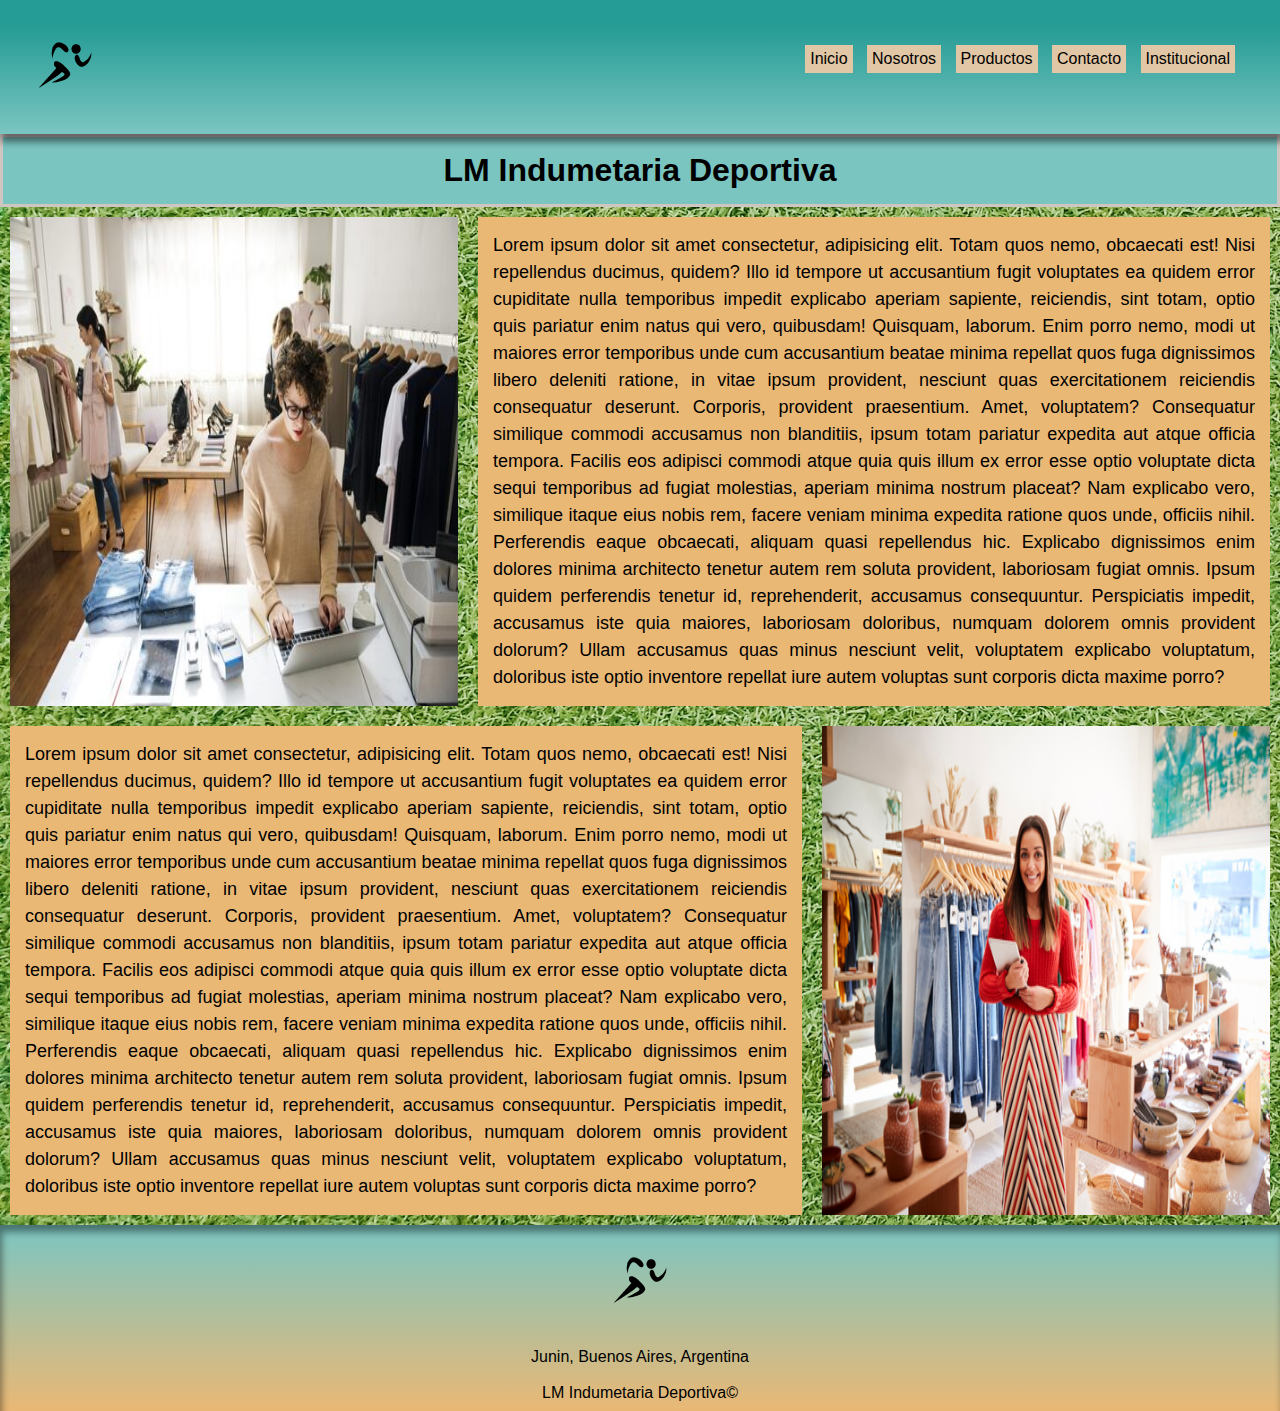
<file: index.html>
<!DOCTYPE html>
<html lang="es">
<head>
	<meta charset="UTF-8">
	<meta name="viewport" content="width=device-width, initial-scale=1.0">
	<link rel="shortcut icon" href="img/logo3.png">
	<link href="https://unpkg.com/aos@2.3.1/dist/aos.css" rel="stylesheet">
	<link rel="stylesheet" href="css/style.css">
	<title>LM Indumentaria Deportiva</title>
</head>
<body class="gridBody">
	
	<header class="gridsHeader gridH">

		<div class="logo gridLogo">
			<!-- imagen de logo -->
			<a href="#"><img src="img/logo4.png" alt="logo pagina web"></a>
		</div>
		<nav class="nav gridNav">
			<ul>
				<li><a href="#">Inicio</a>
				</li>
				<li><a href="pages/nosotros.html">Nosotros</a>
				</li>
				<li><a href="pages/productos.html">Productos</a></li>
				<li><a href="pages/contacto.html">Contacto</a></li>
				<li><a href="pages/corporativo.html">Institucional</a></li>
			</ul>
		</nav>

	</header>

	<main class="bg-main gridM mainIndex">

		
			<h1 class="gridTitle">LM Indumetaria Deportiva</h1>

			<div class="contentMain">
				<img src="img/fotocorporativa.jpg" alt="Foto Corporativa" class="gridImg">

				<p class="p-main gridP">
					Lorem ipsum dolor sit amet consectetur, adipisicing elit. Totam quos nemo, obcaecati est! Nisi repellendus ducimus, quidem? Illo id tempore ut accusantium fugit voluptates ea quidem error cupiditate nulla temporibus impedit explicabo aperiam sapiente, reiciendis, sint totam, optio quis pariatur enim natus qui vero, quibusdam! Quisquam, laborum. Enim porro nemo, modi ut maiores error temporibus unde cum accusantium beatae minima repellat quos fuga dignissimos libero deleniti ratione, in vitae ipsum provident, nesciunt quas exercitationem reiciendis consequatur deserunt. Corporis, provident praesentium. Amet, voluptatem? Consequatur similique commodi accusamus non blanditiis, ipsum totam pariatur expedita aut atque officia tempora. Facilis eos adipisci commodi atque quia quis illum ex error esse optio voluptate dicta sequi temporibus ad fugiat molestias, aperiam minima nostrum placeat? Nam explicabo vero, similique itaque eius nobis rem, facere veniam minima expedita ratione quos unde, officiis nihil. Perferendis eaque obcaecati, aliquam quasi repellendus hic. Explicabo dignissimos enim dolores minima architecto tenetur autem rem soluta provident, laboriosam fugiat omnis. Ipsum quidem perferendis tenetur id, reprehenderit, accusamus consequuntur. Perspiciatis impedit, accusamus iste quia maiores, laboriosam doloribus, numquam dolorem omnis provident dolorum? Ullam accusamus quas minus nesciunt velit, voluptatem explicabo voluptatum, doloribus iste optio inventore repellat iure autem voluptas sunt corporis dicta maxime porro?
				</p>
			</div>

			<div class="contentMain">
				

				<p class="p-main gridP">
					Lorem ipsum dolor sit amet consectetur, adipisicing elit. Totam quos nemo, obcaecati est! Nisi repellendus ducimus, quidem? Illo id tempore ut accusantium fugit voluptates ea quidem error cupiditate nulla temporibus impedit explicabo aperiam sapiente, reiciendis, sint totam, optio quis pariatur enim natus qui vero, quibusdam! Quisquam, laborum. Enim porro nemo, modi ut maiores error temporibus unde cum accusantium beatae minima repellat quos fuga dignissimos libero deleniti ratione, in vitae ipsum provident, nesciunt quas exercitationem reiciendis consequatur deserunt. Corporis, provident praesentium. Amet, voluptatem? Consequatur similique commodi accusamus non blanditiis, ipsum totam pariatur expedita aut atque officia tempora. Facilis eos adipisci commodi atque quia quis illum ex error esse optio voluptate dicta sequi temporibus ad fugiat molestias, aperiam minima nostrum placeat? Nam explicabo vero, similique itaque eius nobis rem, facere veniam minima expedita ratione quos unde, officiis nihil. Perferendis eaque obcaecati, aliquam quasi repellendus hic. Explicabo dignissimos enim dolores minima architecto tenetur autem rem soluta provident, laboriosam fugiat omnis. Ipsum quidem perferendis tenetur id, reprehenderit, accusamus consequuntur. Perspiciatis impedit, accusamus iste quia maiores, laboriosam doloribus, numquam dolorem omnis provident dolorum? Ullam accusamus quas minus nesciunt velit, voluptatem explicabo voluptatum, doloribus iste optio inventore repellat iure autem voluptas sunt corporis dicta maxime porro?
				</p>

				<img src="img/fotonosotros.jpg" alt="Foto Corporativa" class="gridImg">

			</div>

	</main>
	
	<footer class="gridsFoot gridF">
		<div class="logoF gridLogoF">
			<img src="img/logo4.png" alt="logo marca">
		</div>
		<div class="locaF gridLocacion">
			<p>Junin, Buenos Aires, Argentina</p>
		</div>
		<div class="copyF gridCopy">
			<p>LM Indumetaria Deportiva&copy</p>
		</div>
	</footer>

	<script src="https://unpkg.com/aos@2.3.1/dist/aos.js"></script>

</body>
</html>
</file>
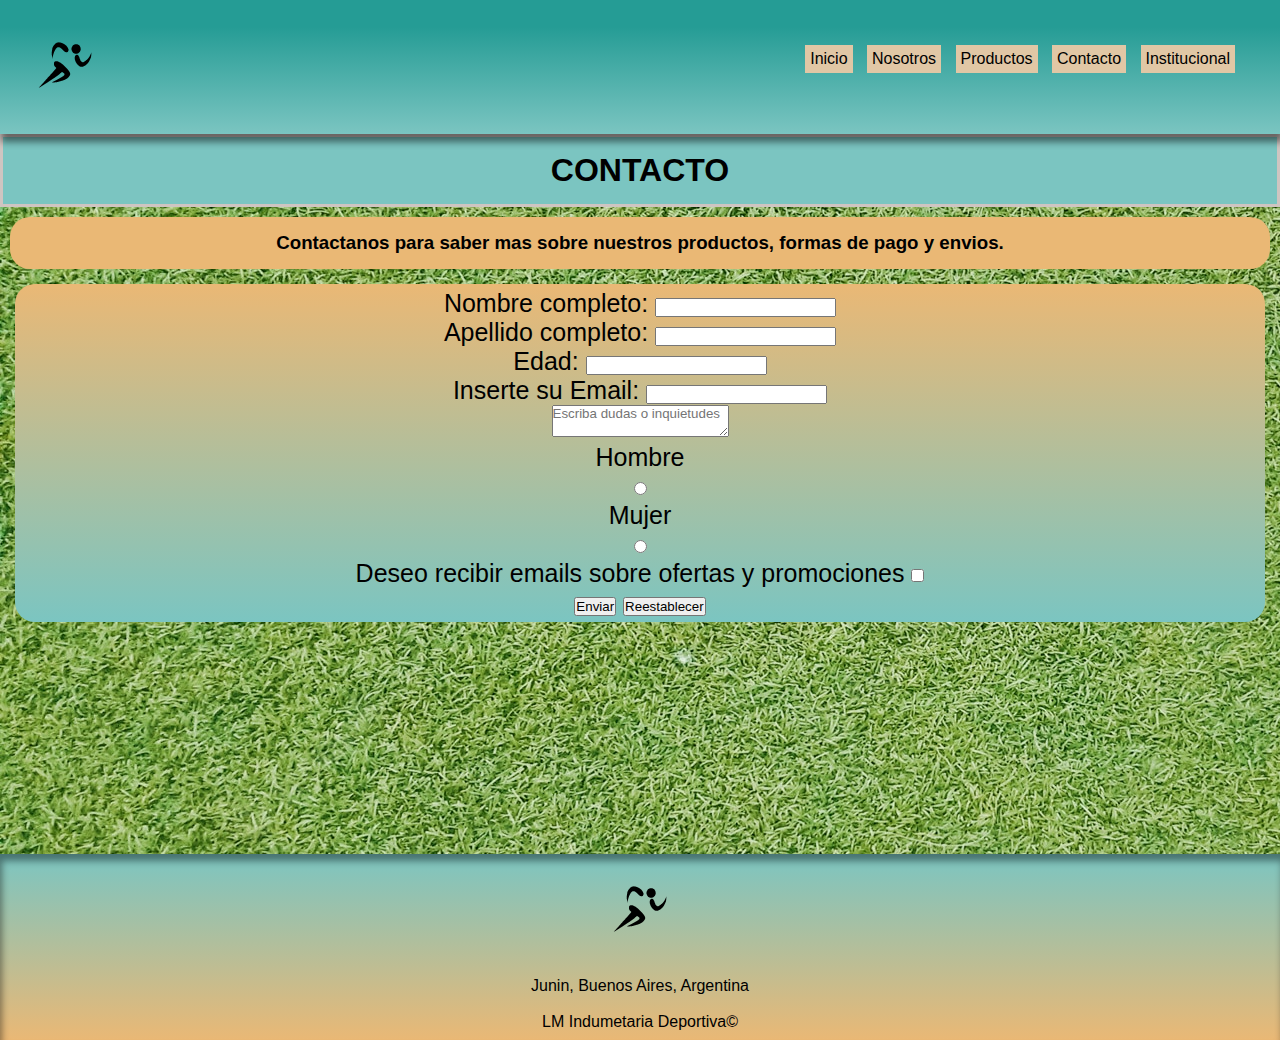
<file: pages/contacto.html>
<!DOCTYPE html>
<html lang="es">
<head>
	<meta charset="UTF-8">
	<meta name="viewport" content="width=device-width, initial-scale=1.0">
	<link rel="shortcut icon" href="../img/logo3.png">
	<link href="https://unpkg.com/aos@2.3.1/dist/aos.css" rel="stylesheet">
	<link rel="stylesheet" href="../css/style.css">
	<title>LM Indumentaria Deportiva</title>
</head>
<body class="gridBody">
	
	<header class="gridsHeader gridH">

		<div class="logo gridLogo">
			<!-- imagen de logo -->
			<a href="../index.html"><img src="../img/logo4.png" alt="logo pagina web"></a>
		</div>
		<nav class="nav gridNav">
			<ul>
				<li><a href="../index.html">Inicio</a>
				</li>
				<li><a href="nosotros.html">Nosotros</a>
				</li>
				<li><a href="productos.html">Productos</a></li>
				<li><a href="#">Contacto</a></li>
				<li><a href="corporativo.html">Institucional</a></li>
			</ul>
		</nav>

	</header>

	<main class="gridM gridMCt">

		<div class="divMCt">
			<h1>CONTACTO</h1>
			<h3 class="subtitleCt">Contactanos para saber mas sobre nuestros productos, formas de pago y envios.</h3>
		</div>

		<form action="" class="formCt">
			<label for="nombreCompleto">Nombre completo:</label>
			<input type="text" name="nombreCompleto"><br>

			<label for="apellidoCompleto">Apellido completo:</label>
			<input type="text" name="apellidoCompleto"><br>

			<label for="edad">Edad:</label>
			<input type="number" name="edad"><br>

			<label for="email">Inserte su Email:</label>
			<input type="email" name="email"><br>

			<textarea placeholder="Escriba dudas o inquietudes"></textarea>

			<div>Hombre</div>
			<input type= "radio" name="sexo" value="hombre">

			<div>Mujer</div>
			<input type= "radio" name="sexo" value="mujer"><br>

			<div>
				Deseo recibir emails sobre ofertas y promociones
				<input type="checkbox" name="si">
			</div>
			<button type="submit" name="buton" class="buttonForm">Enviar</button>
			<button type="reset" name="buton" class="buttonForm">Reestablecer</button>

		</form>

	</main>

	<footer class="gridsFoot gridF">
		<div class="logoF gridLogoF">
			<img src="../img/logo4.png" alt="logo marca">
		</div>
		<div class="locaF gridLocacion">
			<p>Junin, Buenos Aires, Argentina</p>
		</div>
		<div class="copyF gridCopy">
			<p>LM Indumetaria Deportiva&copy</p>
		</div>
	</footer>

	<script src="https://unpkg.com/aos@2.3.1/dist/aos.js"></script>

</body>
</html>
</file>
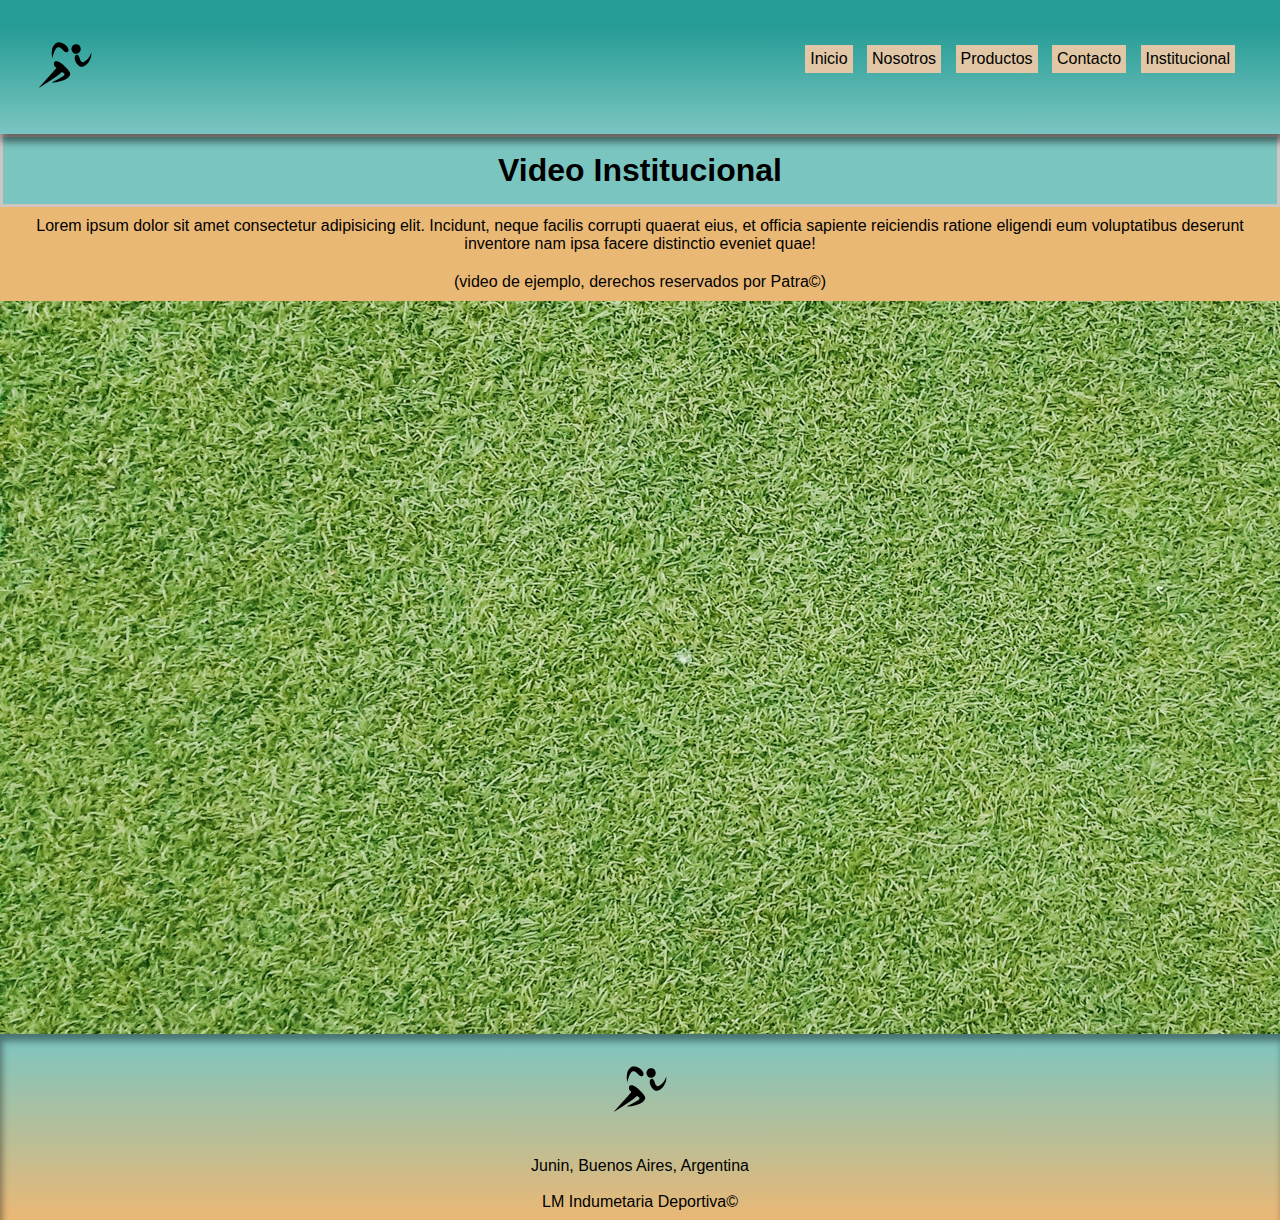
<file: pages/corporativo.html>
<!DOCTYPE html>
<html lang="es">
<head>
	<meta charset="UTF-8">
	<meta name="viewport" content="width=device-width, initial-scale=1.0">
	<link rel="shortcut icon" href="../img/logo3.png">
	<link href="https://unpkg.com/aos@2.3.1/dist/aos.css" rel="stylesheet">
	<link rel="stylesheet" href="../css/style.css">
	<title>LM Indumentaria Deportiva</title>
</head>
<body class="gridBody">
	
	<header class="gridsHeader gridH">

		<div class="logo gridLogo">
			<!-- imagen de logo -->
			<a href="../index.html"><img src="../img/logo4.png" alt="logo pagina web"></a>
		</div>
		<nav class="nav gridNav">
			<ul>
				<li><a href="../index.html">Inicio</a>
				</li>
				<li><a href="nosotros.html">Nosotros</a>
				</li>
				<li><a href="productos.html">Productos</a></li>
				<li><a href="contacto.html">Contacto</a></li>
				<li><a href="#">Institucional</a></li>
			</ul>
		</nav>

	</header>

	<main class="gridM gridsMCr">

		<div class="divMCr">
			<h1>Video Institucional</h1>
			<p>Lorem ipsum dolor sit amet consectetur adipisicing elit. Incidunt, neque facilis corrupti quaerat eius, et officia sapiente reiciendis ratione eligendi eum voluptatibus deserunt inventore nam ipsa facere distinctio eveniet quae!</p>
			<p>(video de ejemplo, derechos reservados por Patra&copy)</p>
		</div>
		<div class="divIframe">
			<iframe class="iframeMain" width="1100" height="600" src="https://www.youtube.com/embed/5_Seg8qnujA" title="YouTube video player" frameborder="0" allow="accelerometer; autoplay; clipboard-write; encrypted-media; gyroscope; picture-in-picture" allowfullscreen></iframe>
		</div>

	</main>

	<footer class="gridsFoot gridF">
		<div class="logoF gridLogoF">
			<img src="../img/logo4.png" alt="logo marca">
		</div>
		<div class="locaF gridLocacion">
			<p>Junin, Buenos Aires, Argentina</p>
		</div>
		<div class="copyF gridCopy">
			<p>LM Indumetaria Deportiva&copy</p>
		</div>
	</footer>

	<script src="https://unpkg.com/aos@2.3.1/dist/aos.js"></script>

</body>
</html>
</file>
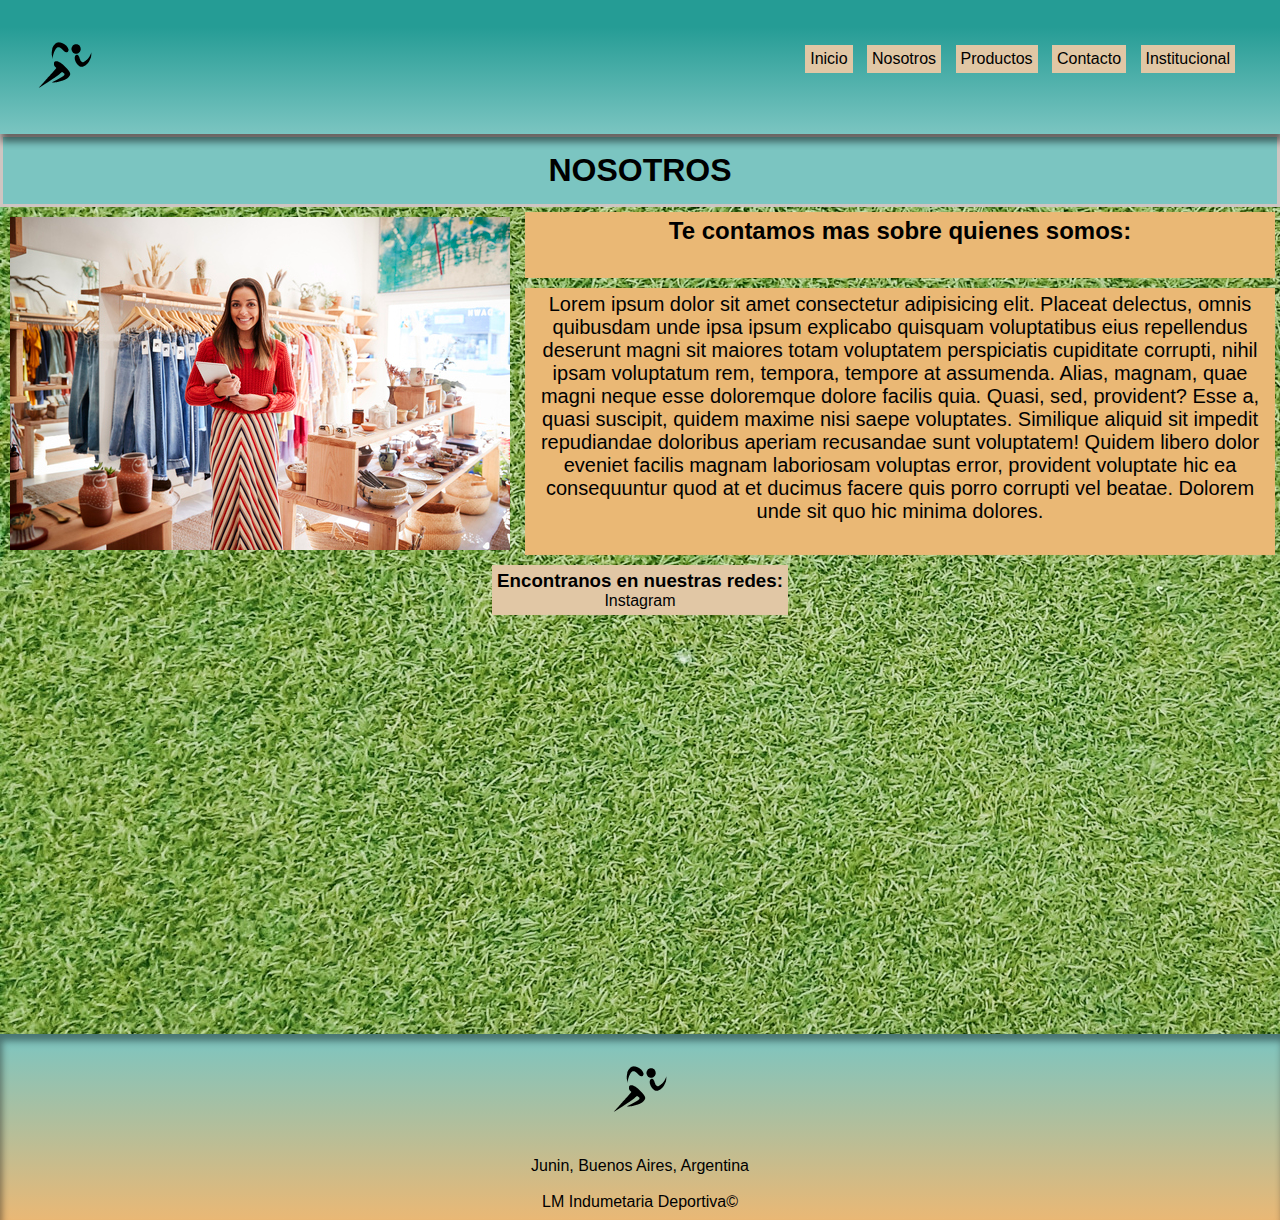
<file: pages/nosotros.html>
<!DOCTYPE html>
<html lang="es">
<head>
	<meta charset="UTF-8">
	<meta name="viewport" content="width=device-width, initial-scale=1.0">
	<link rel="shortcut icon" href="../img/logo3.png">
	<link href="https://unpkg.com/aos@2.3.1/dist/aos.css" rel="stylesheet">
	<link rel="stylesheet" href="../css/style.css">
	<title>LM Indumentaria Deportiva</title>
</head>
<body class="gridBody">
	
	<header class="gridsHeader gridH">

		<div class="logo gridLogo">
			<!-- imagen de logo -->
			<a href="../index.html"><img src="../img/logo4.png" alt="logo pagina web"></a>
		</div>
		<nav class="nav gridNav">
			<ul>
				<li><a href="../index.html">Inicio</a>
				</li>
				<li><a href="#">Nosotros</a>
				</li>
				<li><a href="productos.html">Productos</a></li>
				<li><a href="contacto.html">Contacto</a></li>
				<li><a href="corporativo.html">Institucional</a></li>
			</ul>
		</nav>

	</header>

	<main class="gridM mainNos">

		<div class="gridsMainNos">
			<h1 class="gridTitleNos">
				NOSOTROS
			</h1>

			<img src="../img/fotonosotros.jpg" alt="Foto Nosotros" class="gridImgNos">

			<h2 class="gridH2Nos">
				Te contamos mas sobre quienes somos:
			</h2>

			<p class="gridLoremNos">
				Lorem ipsum dolor sit amet consectetur adipisicing elit. Placeat delectus, omnis quibusdam unde ipsa ipsum explicabo quisquam voluptatibus eius repellendus deserunt magni sit maiores totam voluptatem perspiciatis cupiditate corrupti, nihil ipsam voluptatum rem, tempora, tempore at assumenda. Alias, magnam, quae magni neque esse doloremque dolore facilis quia. Quasi, sed, provident? Esse a, quasi suscipit, quidem maxime nisi saepe voluptates. Similique aliquid sit impedit repudiandae doloribus aperiam recusandae sunt voluptatem! Quidem libero dolor eveniet facilis magnam laboriosam voluptas error, provident voluptate hic ea consequuntur quod at et ducimus facere quis porro corrupti vel beatae. Dolorem unde sit quo hic minima dolores.
			</p>

			<ul class="gridIgNos">
				<li  class="igNos">
					<h3>Encontranos en nuestras redes:</h3>
					<a href="https://www.instagram.com/lymindumentariadeportiva/">Instagram</a>
				</li>	
			</ul>

		</div>

	</main>

	<footer class="gridsFoot gridF">
		<div class="logoF gridLogoF">
			<img src="../img/logo4.png" alt="logo marca">
		</div>
		<div class="locaF gridLocacion">
			<p>Junin, Buenos Aires, Argentina</p>
		</div>
		<div class="copyF gridCopy">
			<p>LM Indumetaria Deportiva&copy</p>
		</div>
	</footer>

	<script src="https://unpkg.com/aos@2.3.1/dist/aos.js"></script>

</body>
</html>
</file>
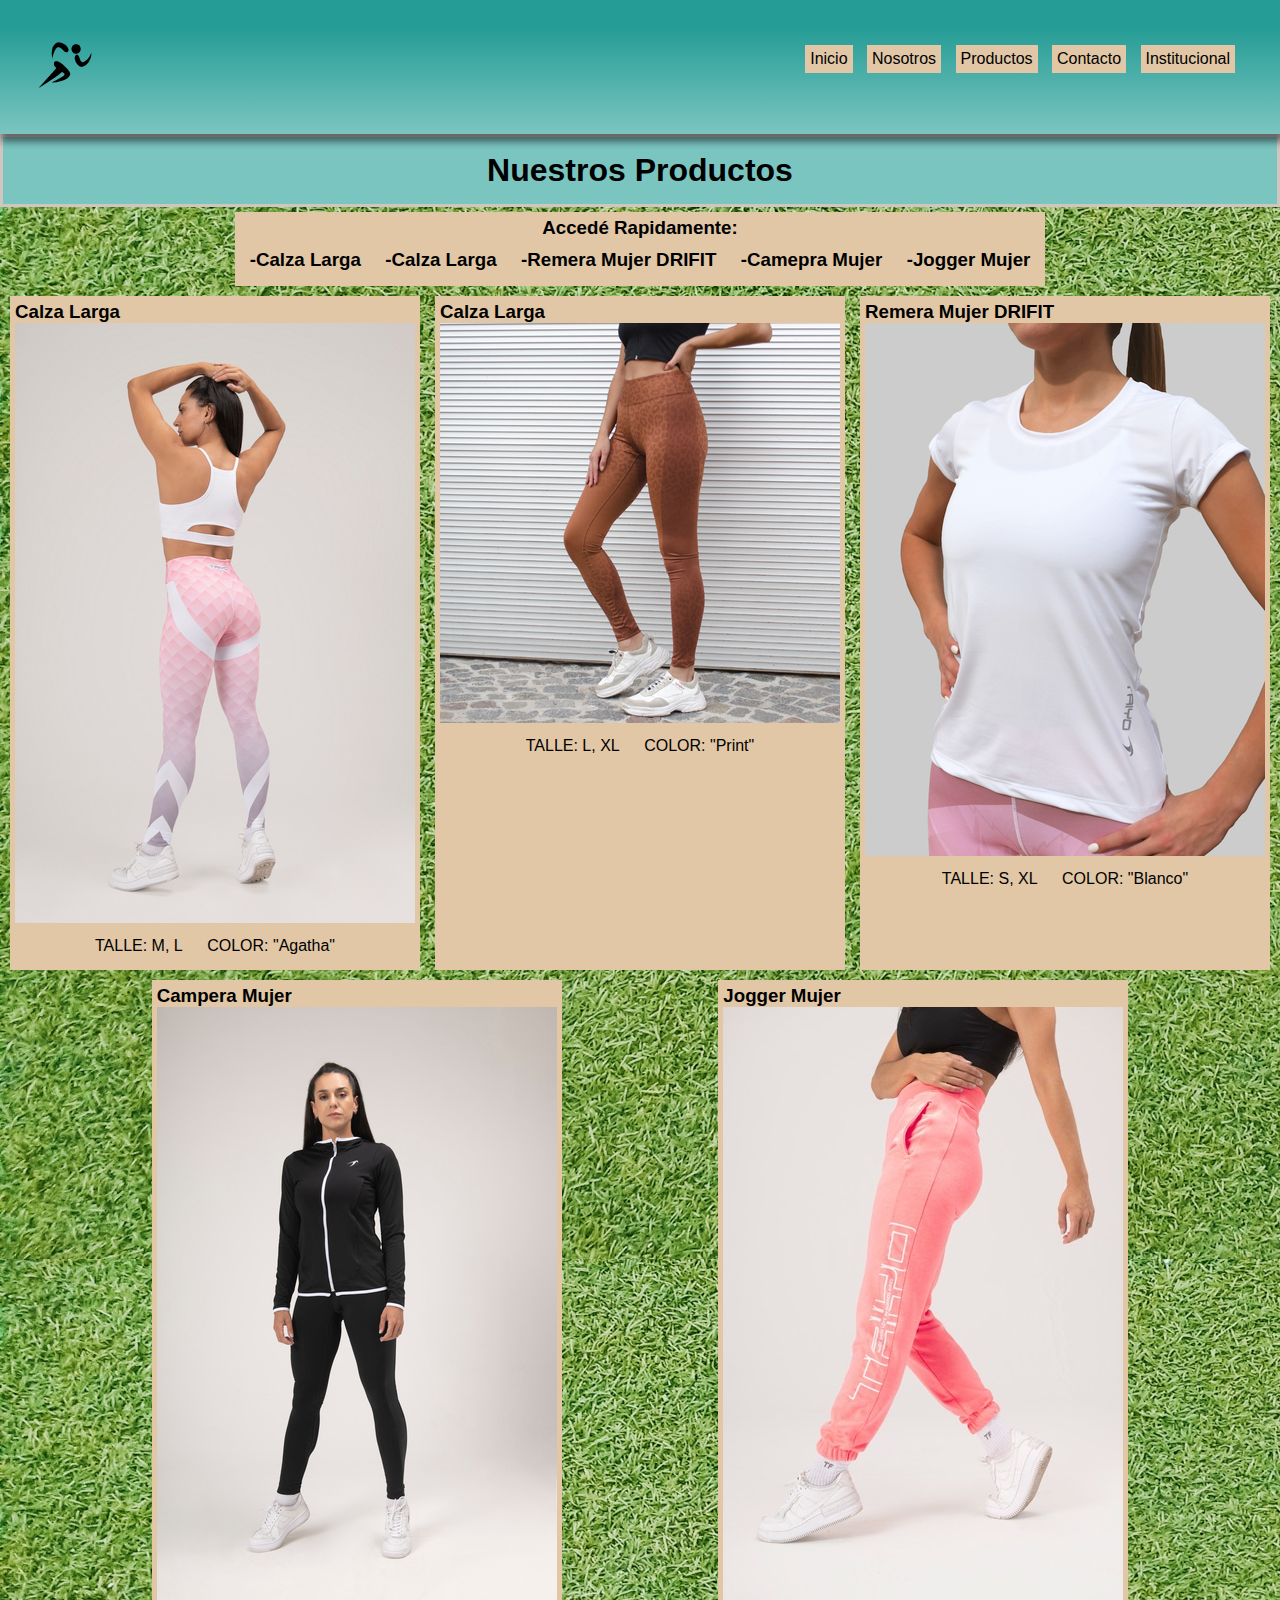
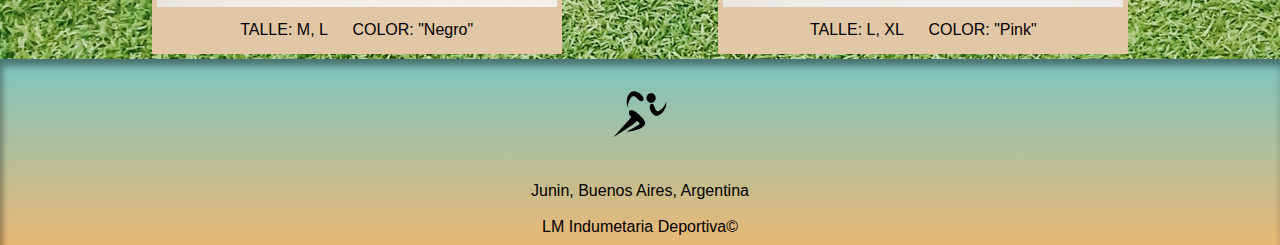
<file: pages/productos.html>
<!DOCTYPE html>
<html lang="es">
<head>
	<meta charset="UTF-8">
	<meta name="viewport" content="width=device-width, initial-scale=1.0">
	<link rel="shortcut icon" href="../img/logo3.png">
	<link href="https://unpkg.com/aos@2.3.1/dist/aos.css" rel="stylesheet">
	<link rel="stylesheet" href="../css/style.css">
	<title>LM Indumentaria Deportiva</title>
</head>
<body class="gridBody">
	
	<header class="gridsHeader gridH">

		<div class="logo gridLogo">
			<!-- imagen de logo -->
			<a href="../index.html"><img src="../img/logo4.png" alt="logo pagina web"></a>
		</div>
		<nav class="nav gridNav">
			<ul>
				<li><a href="../index.html">Inicio</a>
				</li>
				<li><a href="nosotros.html">Nosotros</a>
				</li>
				<li><a href="#">Productos</a></li>
				<li><a href="contacto.html">Contacto</a></li>
				<li><a href="corporativo.html">Institucional</a></li>
			</ul>
		</nav>

	</header>

	<main class="gridM gridMainP">

			<div class="h1Pr">
				<h1>Nuestros Productos</h1>
			</div>

			<ul class="linksPr">
				<li><h3>Accedé Rapidamente:</h3>
					<ul class="enlaces">
						<li>
							<a href="#producto1">
								<h3>-Calza Larga</h3>
						</a>
						</li>
						<li>
							<a href="#producto2">
								<h3>-Calza Larga</h3>
						</a>
						</li>
						<li>
							<a href="#producto3">
								<h3>-Remera Mujer DRIFIT</h3>
						</a>
						</li>
						<li>
							<a href="#producto4">
								<h3>-Camepra Mujer</h3>
							</a>
						</li>
						<li>
							<a href="#producto5"><h3>-Jogger Mujer</h3></a>
						</li>
					</ul>
				</li>	
			</ul>

			<ul class="prs">
				<li id="producto1" class="pr1">
					<h3>Calza Larga</h3>
					<img src="../img/producto1.jpg" alt="producto1">
					<ul>
						<li><p>TALLE: M, L</p></li>
						<li><p>COLOR: "Agatha"</p></li>
					</ul>
				</li>

				<li id="producto2" class="pr2">
					<h3>Calza Larga</h3>
					<img src="../img/producto2.jpg" alt="producto2">
					<ul>
						<li><p>TALLE: L, XL</p></li>
						<li><p>COLOR: "Print"</p></li>
					</ul>
				</li>

				<li id="producto3" class="pr3">
					<h3>Remera Mujer DRIFIT</h3>
					<img src="../img/producto3.jpg" alt="producto3">
					<ul>
						<li><p>TALLE: S, XL</p></li>
						<li><p>COLOR: "Blanco"</p></li>
					</ul>
				</li>

				<li id="producto4" class="pr4">
					<h3>Campera Mujer</h3>
					<img src="../img/producto4.jpg" alt="producto4">
					<ul>
						<li><p>TALLE: M, L</p></li>
						<li><p>COLOR: "Negro"</p></li>
					</ul>
				</li>

				<li id="producto5" class="pr5">
					<h3>Jogger Mujer</h3>
					<img src="../img/producto5.jpeg" alt="producto5">
					<ul>
						<li><p>TALLE: L, XL</p></li>
						<li><p>COLOR: "Pink"</p></li>
					</ul>
				</li>

			</ul>

	</main>

	<footer class="gridsFoot gridF">
		<div class="logoF gridLogoF">
			<img src="../img/logo4.png" alt="logo marca">
		</div>
		<div class="locaF gridLocacion">
			<p>Junin, Buenos Aires, Argentina</p>
		</div>
		<div class="copyF gridCopy">
			<p>LM Indumetaria Deportiva&copy</p>
		</div>
	</footer>

	<script src="https://unpkg.com/aos@2.3.1/dist/aos.js"></script>

</body>
</html>
</file>
<file: css/style.css>
*{
	font-family: 'Quicksand', sans-serif;
	padding: 0px;
	margin: 0px;
	/*background-color: #7bc5c1;*/
}

a{
	list-style-type: none;
	text-decoration: none;
	/*color: #7bc5c1;*/
	color: #000;
}

/*HEADER*/

header{
	background: linear-gradient(#259c95 20%, #7bc5c1);
	/*background-color: #259c95;*/
	height: 100%;
}

.logo{
	margin: 15px;
}
.logo a img{
	transition: transform .2s;
}
.logo a img:hover{
	transform: scale(1.15);
}

.nav{
	text-align: right;
	margin: 40px;
}

.nav ul li{
	transition: transform .3s;
}
.nav ul li:hover{
	transform: translate(0, -3px);
}

ul li{
	margin: 5px;
	padding: 5px;
	background-color: #e1c7a5;
	display: inline-block;
}

/*MAIN*/



.bg-main{
	background-image: url(../img/pasto.jpg);
}

h1{
	
	padding: 15px;
	background-color: #7bc5c1;
	text-align: center;
	border: solid 3px #cfc5c1;
	border-right: solid 3px #cfc5c1;
	border-left: solid 3px #cfc5c1;
	border-bottom: solid 3px #cfc5c1;
}

.p-main{
	padding: 5px;
	color: #000;
	line-height: 1.5;
	background-color: #eab875;
	text-align: center;
}

/*FOOTER*/

.logoF{
	/*background-color: #7bc5c1;*/
	text-align: center;
}
.locaF{
	/*background-color: #7bc5c1;*/
	text-align: center;
}
.copyF{
	/*background-color: #7bc5c1;*/
	text-align: center;
}

/*GRIDS*/
/*GRID BODY*/
.gridBody{
	display: flex;
	flex-direction: column;
}

/*GRID HEADER*/
.gridH{
	box-shadow: 2px 7px 7px 1px rgba(0,0,0,0.49);
	-webkit-box-shadow: 2px 7px 7px 1px rgba(0,0,0,0.49);
	-moz-box-shadow: 2px 7px 7px 1px rgba(0,0,0,0.49);
	z-index: 1;
}

.gridsHeader{
	display: grid;
	grid-template-columns: 20% 80%;
	grid-template-rows: auto;
	grid-template-areas:
	"logo nav";
}

.gridLogo{
	grid-area: logo;
}

.gridNav{
	grid-area: nav;
}

/*GRID MAIN*/

.mainIndex{
	min-height: 100vh;
	display: flex;
	flex-direction: column;
}

.contentMain{
	display: inline-flex;
}

.gridImg{
	min-width: 35vw;
	max-width: 40%;
	margin: 10px;
	/*grid-area: img;*/
}

.gridP{
	padding: 15px;
	margin: 10px;
	/*grid-area: lorem;*/
}

/*GRID FOOT*/
gridF{
	max-width: 500px;
	max-height: 334px;
	margin: 10px;
}

.gridP{
	text-align: justify;
	font-size: 18px;
	padding: 15px;
	margin: 10px;
}

/*GRID FOOT*/
.gridF{
	z-index: 1;
	box-shadow: 2px 7px 7px 0px rgba(0,0,0,0.42) inset;
	-webkit-box-shadow: 2px 7px 7px 0px rgba(0,0,0,0.42) inset;
	-moz-box-shadow: 2px 7px 7px 0px rgba(0,0,0,0.42) inset;
}

.gridsFoot{
	display: flex;
	flex-direction: column;
	background: linear-gradient(#7bc5c1, #eab875);
	min-height: 100%;
	justify-content: space-evenly;
}

.gridLogoF{
	padding: 5px;
}
.gridLocacion{
	padding: 9px;
}
.gridCopy{
	padding: 9px;
}

/*NOSOTROS*/
.mainNos{
	min-height: 100vh;
	background-image: url(../img/pasto.jpg);
}

.gridsMainNos{
	text-align: center;
	display: grid;
	grid-template-columns: auto auto;
	grid-template-rows: auto auto auto auto;
	grid-template-areas:
	"titleN titleN"
	"imgN h2N"
	"imgN loremN"
	"igN igN";
}

.gridTitleNos{
	text-align: center;
	grid-area: titleN;
}
.gridImgNos{
	margin: 10px;
	grid-area: imgN;
}
.gridH2Nos{
	margin: 5px;
	padding: 5px;
	grid-area: h2N;
	background-color: #eab875;
}
.gridLoremNos{
	font-size: 20px;
	margin: 5px;
	padding: 5px;
	grid-area: loremN;
	background-color: #eab875;
}
.gridIgNos{
	text-align: center;
	grid-area: igN;
}

/*PRODUCTOS*/

@keyframes vanishing{
	0% {opacity: 1;}
	50%{opacity: 0.7;}
	100% {opacity: 1;}
}

.gridMainP{
	display: flex;
	flex-direction: column;
	background-image: url(../img/pasto.jpg);
}
.linksPr{
	text-align: center;
	/*grid-area: links;*/
	opacity: 1;
	animation-name: vanishing;
	animation-iteration-count: 4;
	animation-duration: .5s;
}
.prs{
	/*grid-area: prs;*/
	display: flex;
	flex-wrap: 	wrap;
	justify-content: space-evenly;
}

.prs li ul{
	text-align: center;
}
.enlaces h3{
	text-decoration: none;
}
.enlaces h3:hover{
	color: #7bc5c1;
	text-decoration: underline;
}
.prs img{
	width: 100%;
}

/*CONTACTO*/

.gridMCt{
	min-height: 80vh;
	background-image: url(../img/pasto.jpg);
}
.formCt{
	border-radius: 20px;
	margin-top: 15px;
	margin-left: 15px;
	margin-right: 15px;
	padding: 5px;
	background-color: #eab875;
	text-align: center;
	font-size: 25px;
	background: linear-gradient(#eab875, #7bc5c1);
}
.divMCt{
	text-align: center;
}
.subtitleCt{
	border-radius: 20px;
	padding: 15px;
	margin: 10px;
	background-color: #eab875;
}

/*CORPORATIVO*/
.gridsMCr{
	min-height: 100vh;
	text-align: center;
	background-image: url(../img/pasto.jpg);
}
.divMCr{
	background-color: #eab875;
}
.divMCr p{
	padding: 10px;
}
.iframeMain{
	width: 700;
	margin: 40px;
}

/*MEDIAQUERIES*/

@media only screen and (max-width: 768px){

	/*GRID HEADER*/
	.gridsHeader{
		display: grid;
		grid-template-columns: 20% 80%;
		grid-template-rows: auto;
		grid-template-areas:
		"logo nav";

	}

	.gridLogo{
		grid-area: logo;
	}

	.gridNav{
		grid-area: nav;
		display: flex;
		flex-wrap: wrap-reverse;
	}

	/*GRID MAIN*/

	.contentMain{
		display: flex;
		flex-direction: column;
	}

	.contentMain img{
		min-width: 95%;
	}

	/*MAIN NOSOTROS*/

	.gridsMainNos{
		background-image: url(../img/pasto.jpg);
		display: grid;
		grid-template-columns: 100%;
		grid-template-rows: auto auto auto auto auto;
		grid-template-areas:
		"titleN"
		"imgN "
		"h2N"
		"loremN"
		"igN";
	}

	.gridTitleNos{
		text-align: center;
		grid-area: titleN;
	}
	.gridImgNos{
		width: 95%;
		margin: 10px;
		grid-area: imgN;
	}
	.gridH2Nos{
		margin: 5px;
		padding: 5px;
		grid-area: h2N;
		background-color: #eab875;
	}
	.gridLoremNos{
		margin: 5px;
		padding: 5px;
		grid-area: loremN;
		background-color: #eab875;
	}
	.gridIgNos{
		text-align: center;
		grid-area: igN;
	}

	iframe{
	width: auto;
	height: auto;
	}
}
</file>
